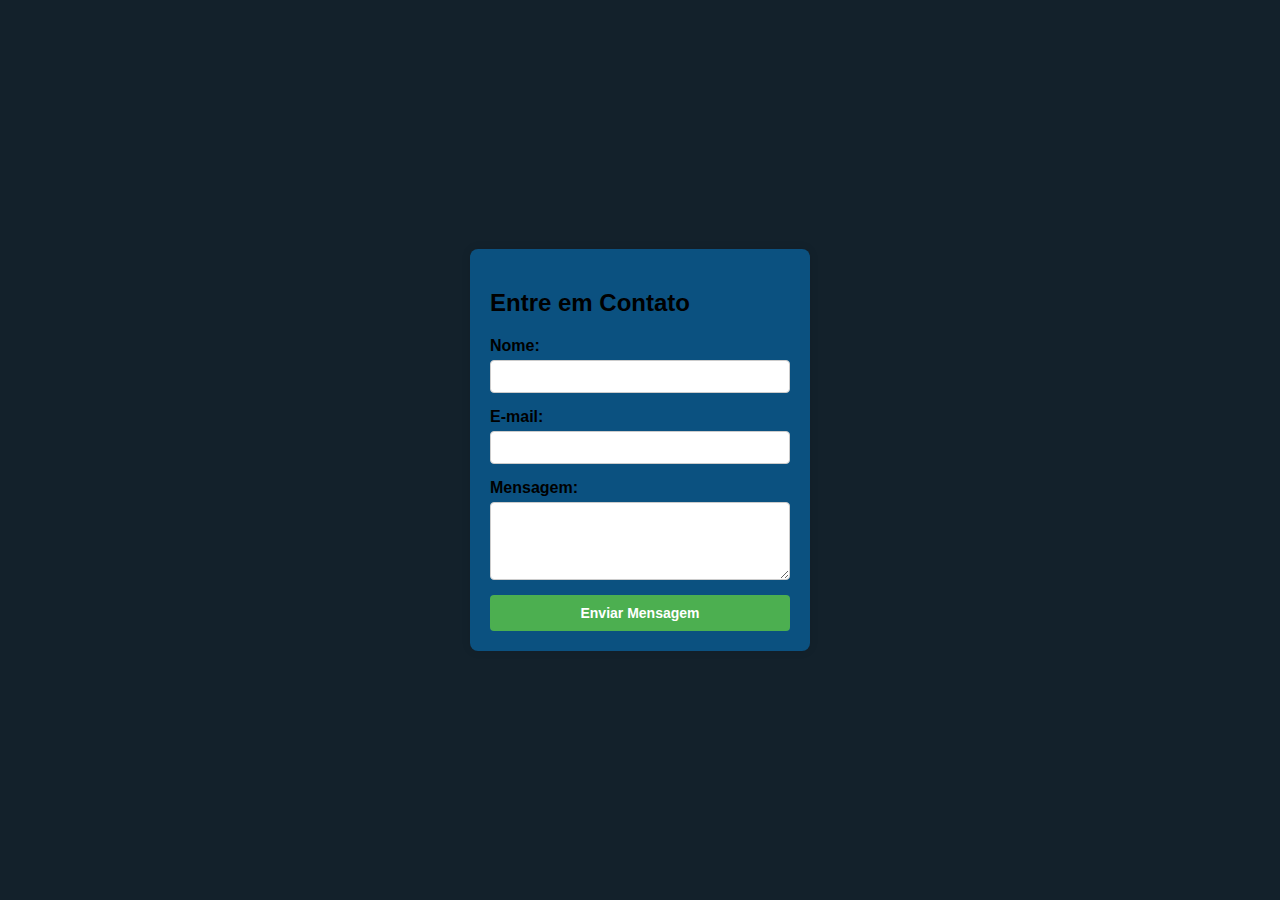
<file: contato.html>
<!DOCTYPE html>
<html lang="en">
  <head>
    <script
      async
      src="https://www.googletagmanager.com/gtag/js?id=G-D90Q9C83SG"
    ></script>
    <script>
      window.dataLayer = window.dataLayer || [];
      function gtag() {
        dataLayer.push(arguments);
      }
      gtag("js", new Date());

      gtag("config", "G-D90Q9C83SG");
    </script>
    <script type="text/javascript">
      (function (c, l, a, r, i, t, y) {
        c[a] =
          c[a] ||
          function () {
            (c[a].q = c[a].q || []).push(arguments);
          };
        t = l.createElement(r);
        t.async = 1;
        t.src = "https://www.clarity.ms/tag/" + i;
        y = l.getElementsByTagName(r)[0];
        y.parentNode.insertBefore(t, y);
      })(window, document, "clarity", "script", "kneg1u0zrz");
    </script>
    <meta charset="UTF-8" />
    <meta name="viewport" content="width=device-width, initial-scale=1.0" />
    <link rel="stylesheet" href="css/contato.css" />
    <title>Document</title>
  </head>
  <body>
    <div class="container">
      <form action="#" method="post" class="contact-form">
        <h2>Entre em Contato</h2>
        <label for="name">Nome:</label>
        <input type="text" id="name" name="name" required />

        <label for="email">E-mail:</label>
        <input type="email" id="email" name="email" required />

        <label for="message">Mensagem:</label>
        <textarea id="message" name="message" rows="4" required></textarea>

        <button type="submit">Enviar Mensagem</button>
      </form>
    </div>
  </body>
</html>
</file>
<file: css/contato.css>
body {
  font-family: "Arial", sans-serif;
  background-color: #13212b;
  margin: 0;
  padding: 0;
  display: flex;
  align-items: center;
  justify-content: center;
  height: 100vh;
}

.container {
  background-color: #0b5180;
  border-radius: 8px;
  box-shadow: 0 0 10px rgba(0, 0, 0, 0.1);
  padding: 20px;
  width: 300px;
}

.contact-form {
  display: flex;
  flex-direction: column;
}

label {
  margin-bottom: 5px;
  font-weight: bold;
}

input,
textarea {
  padding: 8px;
  margin-bottom: 15px;
  border: 1px solid #ccc;
  border-radius: 4px;
}

button {
  background-color: #4caf50;
  color: #fff;
  padding: 10px;
  border: none;
  border-radius: 4px;
  cursor: pointer;
  font-size: 14px;
  font-weight: bold;
}

button:hover {
  background-color: #45a049;
}
</file>
